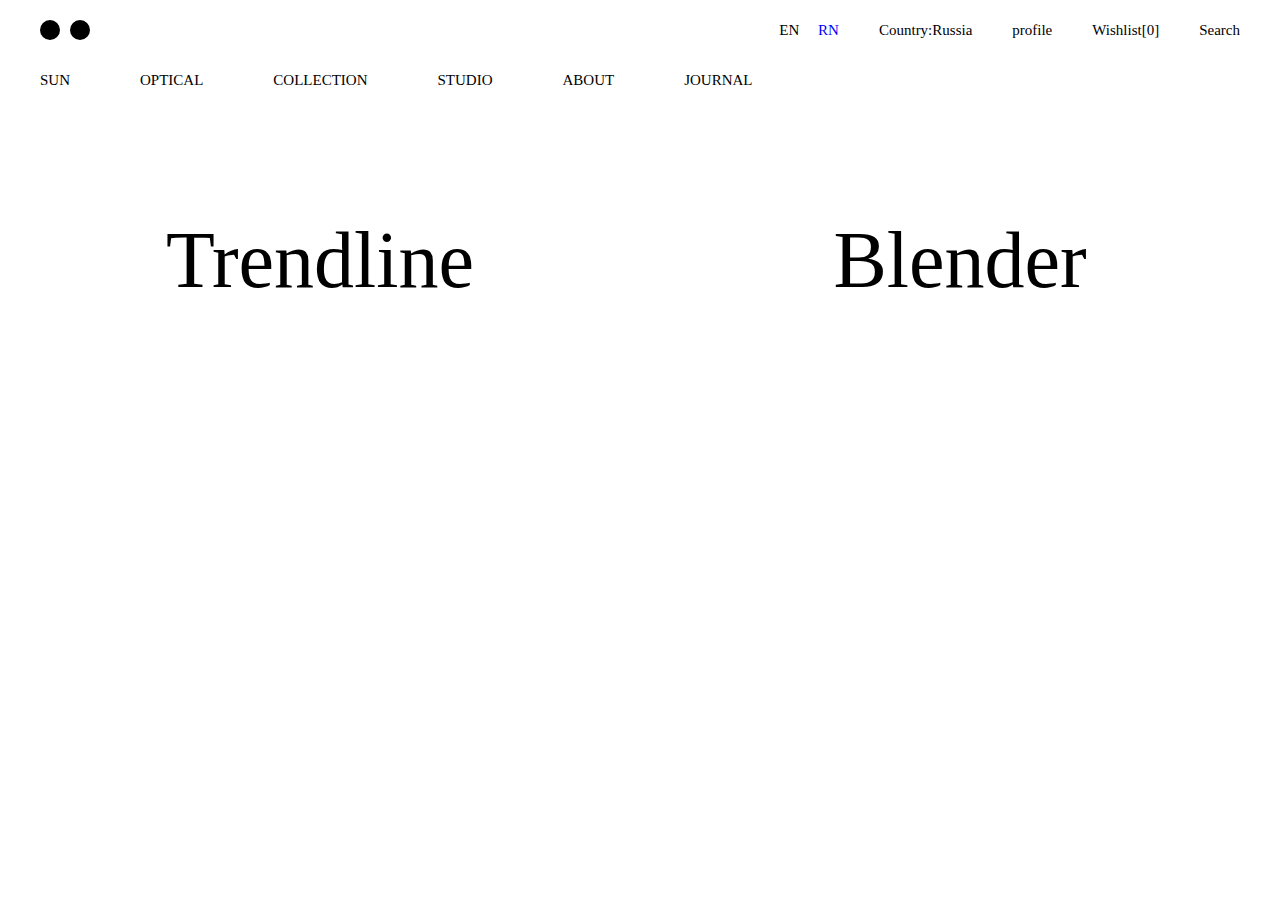
<file: index.html>
<!DOCTYPE html>
<html lang="en">
<head>
    <meta charset="UTF-8">
    <meta name="viewport" content="width=device-width, initial-scale=1.0">
    <title>project-4</title>
    <link rel="stylesheet" href="style.css">
</head>
<body>
    <div class="main">
        <div id="nav">
            <div id="nav-part1">
            <div class="gola"></div>
            <div class="gola"></div>
            </div>
            <div id="nav-part2">
                <h4>EN <span>RN</span></h4>
                <h4>Country:Russia</h4>
                <h4>profile</h4>
                <h4>Wishlist[0]</h4>
                <h4>Search</h4>
            </div>
        </div>
        <div id="nav2">
            <h3>Sun</h3>
            <h3>Optical</h3>
            <h3>Collection</h3>
            <h3>Studio</h3>
            <h3>About</h3>
            <h3>Journal</h3>
        </div>  
          
    <div id="content">
        <div id="text-content">
            <div class="elem">
                <h1>Trendline</h1>
            </div>
            <div class="elem">
                <h1>Blender</h1>
            </div>
            <div class="elem">
                <h1>Johny walker</h1>
            </div>
        </div>
    </div>
    </div>
</body>
</html>
</file>
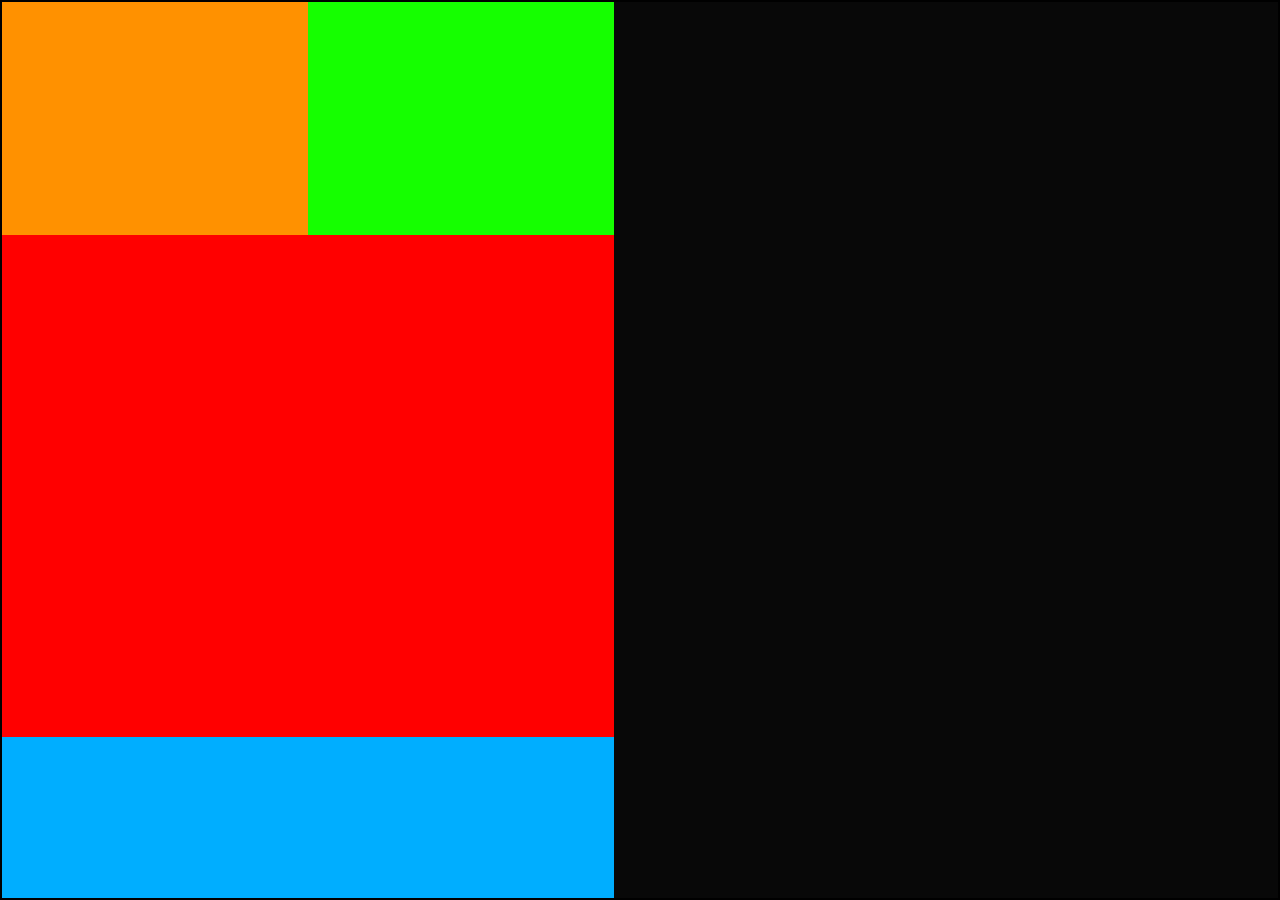
<file: test.html>
<!DOCTYPE html>
<html lang="en">
<head>
    <meta charset="UTF-8">
    <meta name="viewport" content="width=device-width, initial-scale=1.0">
    <title>css grid </title>
    <style>
        * {
    margin: 0;
    padding: 0;
    box-sizing: border-box;
}

html, body {
    height: 100%;
    width: 100%;
}
.main{
    width: 100%;
    height: 100%;
    border: 2px solid black;
    display: grid;
    grid-template-columns: 24% 24% 52%;
    grid-template-rows: 26% 56% 18% ;
}
#elem1{
    background-color: rgb(255, 145, 0);
}
#elem2{
background-color: rgb(21, 255, 0);
}
#elem3{
background-color: rgb(255, 0, 0);
grid-column: 1/3;
/* grid-row: 2/3 ; */

}
#elem4{
background-color: rgb(0, 174, 255);
grid-column: 1/3;
}
#elem5{
background-color: rgb(8, 8, 8);
grid-column: 3;
grid-row: 1/4;
}
@media (max-width:600px) {
    
    .main{
    width: 100%;
    height: 100%;
    border: 2px solid black;
    display: grid;
    grid-template-columns: 50% 50%;
    grid-template-rows: 8% 35% 8% 55%;
}
#elem1{
    background-color: rgb(255, 145, 0);
    grid-column: 1/2;
    grid-row: 1;

}
#elem2{
background-color: rgb(21, 255, 0);
}
#elem3{
background-color: rgb(255, 0, 0);
grid-column: 1/3;
/* grid-row: 2/3 ; */

}
#elem4{
background-color: rgb(0, 174, 255);
grid-column: 1/3;
}
#elem5{
background-color: rgb(8, 8, 8);
grid-column: 1/3;
grid-row: 4;
}






}
    </style>
</head>
<body>
    <div class="main">
        <div class="elem" id="elem1"></div>
        <div class="elem" id="elem2"></div>
        <div class="elem" id="elem3"></div>
        <div class="elem" id="elem4"></div>
        <div class="elem" id="elem5"></div>
    </div>
</body>
</html>
</file>
<file: style.css>
* {
    margin: 0;
    padding: 0;
    box-sizing: border-box;
    font-family: work sans;
}

html, body {
    height: 100%;
    width: 100%;
}

.main {
    height: 100%;
    width: 100%;
   
}

#nav{
    height: 60px;
    width: 100%;
    /* background-color: blue; */
    display: flex;
    align-items: center;
    justify-content: space-between;
    padding: 0px 40px;
}

#nav-part1{
    display: flex;
    align-items: center;
    justify-content: center;
    gap: 10px;
}



.gola{
    height: 20px;
    width: 20px;
    background-color: black;
    border-radius: 50%;
}

#nav-part2{
    display: flex;
    align-items: center;
    justify-content: center;
    gap: 40px;
}

#nav-part2 h4{
    font-size: 15px;
    font-weight: 500;
}

#nav-part2 h4 span{
    color: blue;
    margin-left: 15px;
}

#nav2{
    text-transform: uppercase;
    height: 40px;
    width: 70%;
    /* background-color: red; */
    display: flex;
    align-items: center;
    /* justify-content: space-between; */
    padding: 0 40px;
    gap: 70px;
}

#nav2 h3{
    font-size: 15px;
    font-weight: 400;
}

#content{
    height: calc(100% - 100px);
    width: 100%;
    /* background-color: aqua;no */
}

#text-content{
    height: 40%;
    width: 100%;
    /* background-color: burlywood; */
    display: flex;
    flex-wrap: nowrap;
    overflow-x: auto;
}

#text-content ::-webkit-scrollbar{
    /* display: none; */
    background-color: transparent;
    height: 5px;

}

#text-content ::-webkit-scrollbar-thumb{
    background-color: orange;
}

.elem{
    flex-shrink: 0;
    height: 100%;
    width: 50%;
    /* background-color: red; */
    /* border: 2px solid black; */
    display: flex;
    align-items: center;
    justify-content: center;
}

.elem h1{
    font-size: 80px;
    font-weight: 300;
}
</file>
